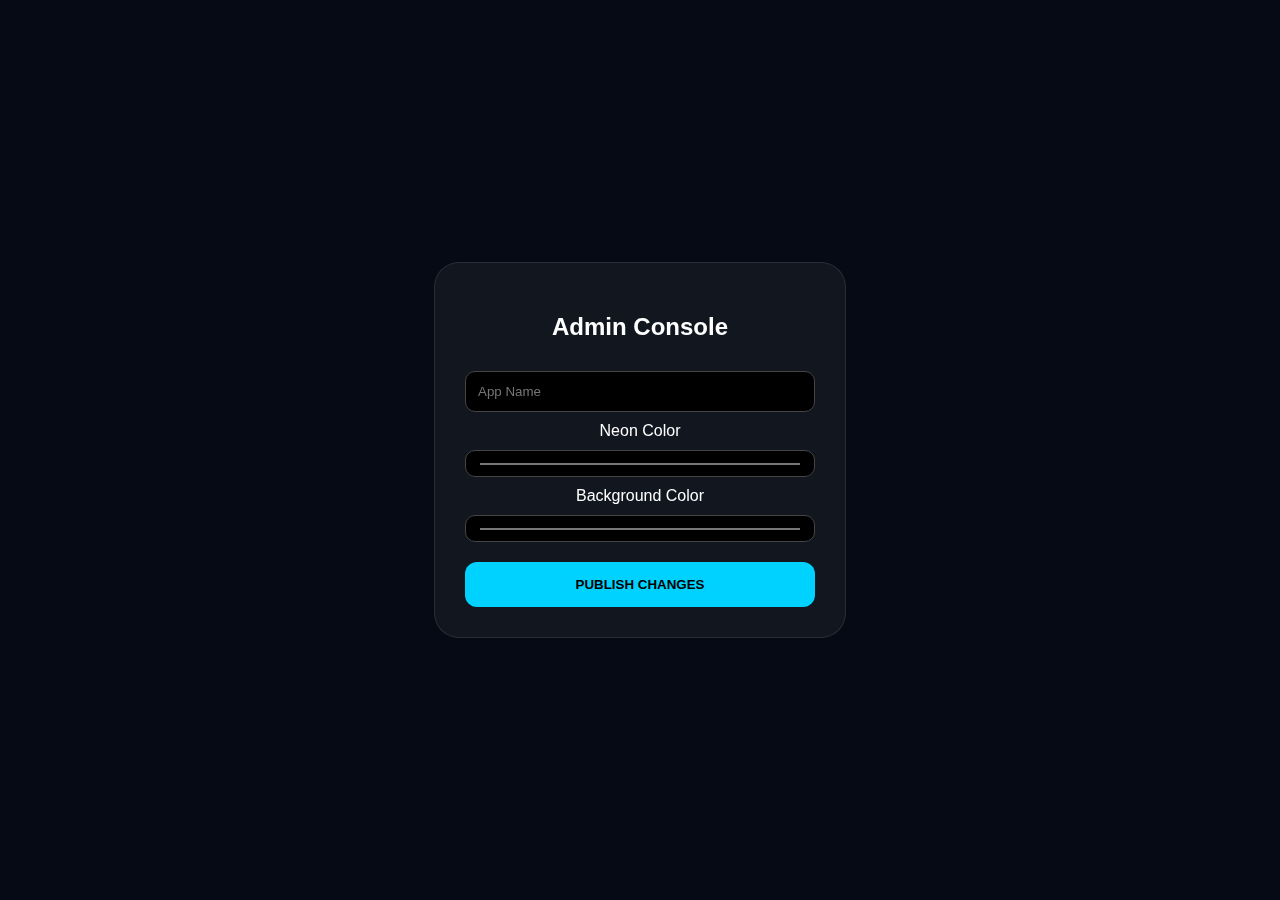
<file: admin.html>
<!DOCTYPE html>
<html lang="bn">
<head>
    <meta charset="UTF-8">
    <meta name="viewport" content="width=device-width, initial-scale=1.0">
    <title>Admin Panel</title>
    <style>
        body { background: #050a14; color: white; font-family: sans-serif; display: flex; justify-content: center; align-items: center; min-height: 100vh; margin: 0; }
        .panel { background: rgba(255,255,255,0.05); backdrop-filter: blur(15px); padding: 30px; border-radius: 25px; border: 1px solid rgba(255,255,255,0.1); width: 350px; text-align: center; }
        input { width: 100%; padding: 12px; margin: 10px 0; border-radius: 10px; border: 1px solid #444; background: #000; color: #fff; box-sizing: border-box; }
        .btn { background: #00d2ff; color: #000; padding: 15px; width: 100%; border: none; border-radius: 12px; font-weight: bold; cursor: pointer; margin-top: 10px; }
    </style>
</head>
<body>
    <div class="panel">
        <h2>Admin Console</h2>
        <input type="text" id="name" placeholder="App Name">
        <label>Neon Color</label>
        <input type="color" id="neon" value="#00d2ff">
        <label>Background Color</label>
        <input type="color" id="bg" value="#050a14">
        <button class="btn" onclick="save()">PUBLISH CHANGES</button>
    </div>
    <script>
        function save() {
            const data = {
                dev_name: document.getElementById('name').value || "XG.Sammim | Prayer Pro",
                neon_color: document.getElementById('neon').value,
                bg_color: document.getElementById('bg').value
            };
            alert("Copy this code:\n\n" + JSON.stringify(data, null, 2));
            window.open("https://github.com/Sammim1/All-information-related-to-prayer/edit/main/settings.json", "_blank");
        }
    </script>
</body>
</html>
</file>
